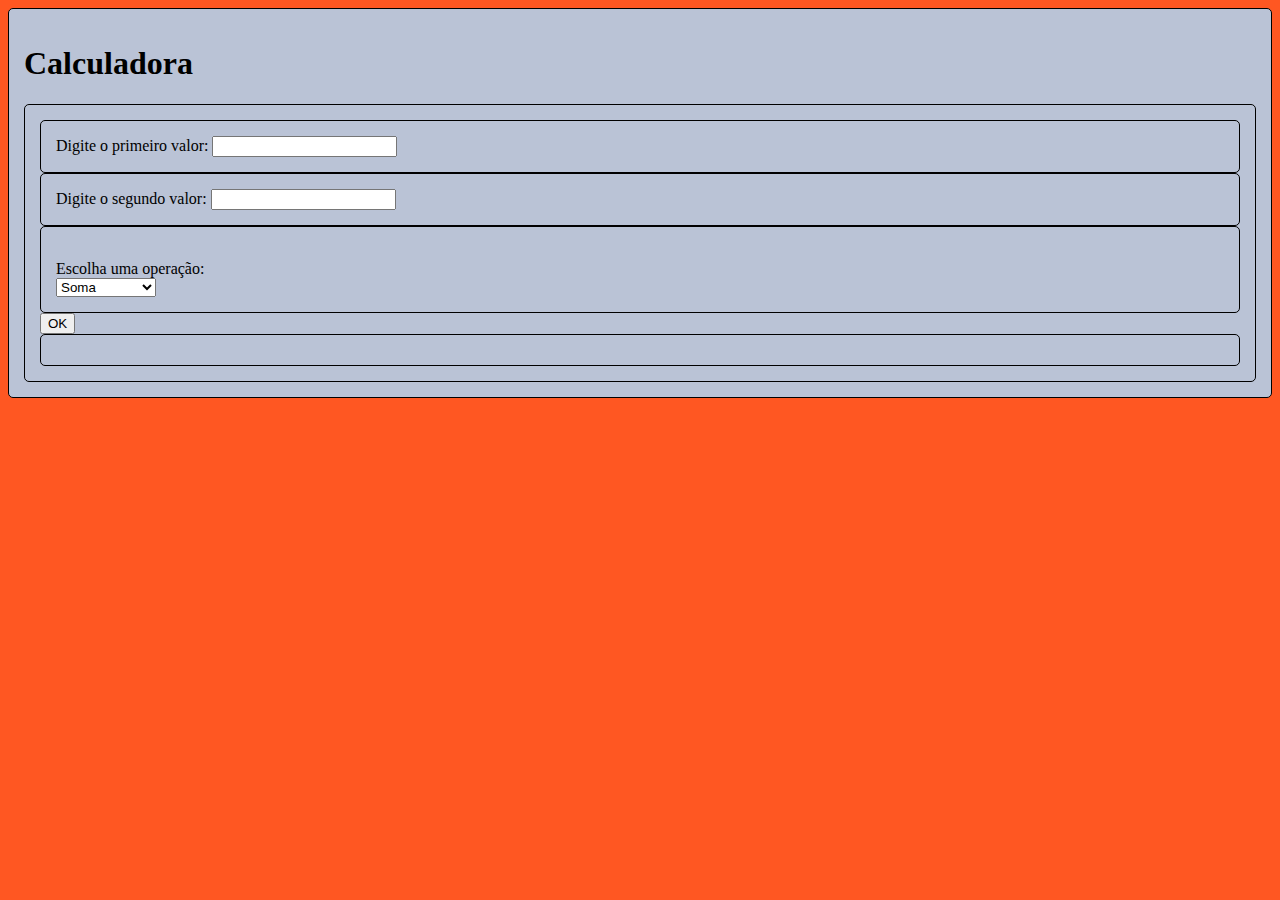
<file: calculadora.html>
<!DOCTYPE html>
<html lang="en" >
<head>
  <meta charset="UTF-8">
  <title>CodePen - Calculadora</title>
  <link rel="stylesheet" href="./style.css">

</head>
<body>
<!-- partial:index.partial.html -->
<html>
  <head>
    <title>
      Calculadora
    </title>
  </head>
  <body>
    <div>
      <h1 class="page-title">Calculadora
      </h1>
      <div class="box">
      <div>Digite o primeiro valor: <input id="first" type="number">
      </div>
      <div>Digite o segundo valor: <input id="second" type="number">
      </div>
      <div><br><label for="" class="">Escolha uma operação:</label>
      <br><select class="select-operacao" id="operacoes" name="operacoes">
        <option id="soma">Soma</option>
        <option id="subtracao">Subtração</option>
        <option id="multiplicacao">Multiplicação</option>
        <option id="divisao">Divisão</option>     
      </select>
      </div>
      <button>OK</button>
      <div id="resultado"></div>
      </div>
      
  </body>
</html>
<!-- partial -->
  <script  src="./script.js"></script>

</body>
</html>
</file>
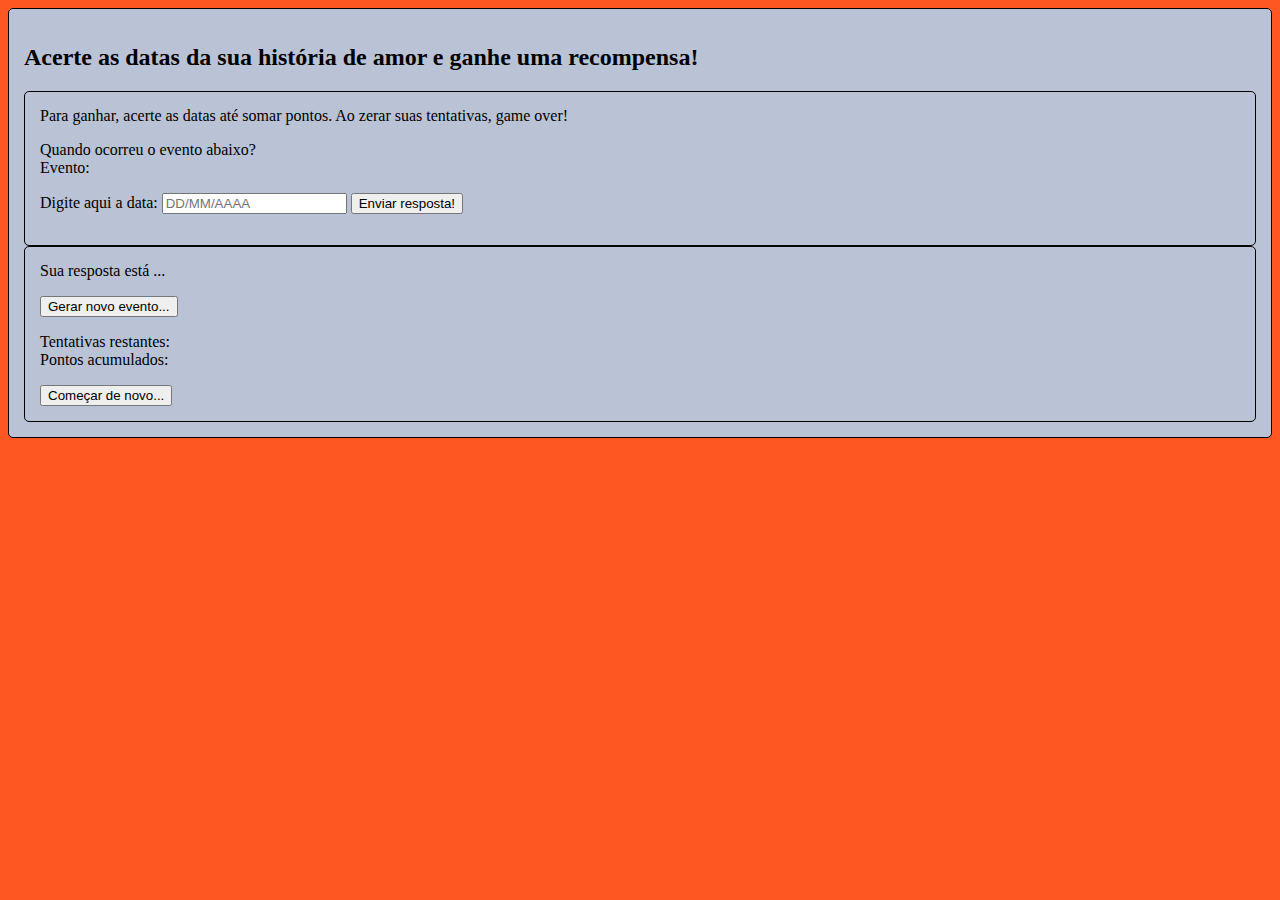
<file: jogo-da-memoria.html>
<!DOCTYPE html>
<html lang="en" >
<head>
  <meta charset="UTF-8">
  <title>CodePen - Jogo da Memória do Amor v2 (for 2 players)</title>
  <link rel="stylesheet" href="./style.css">

</head>
<body>
<!-- partial:index.partial.html -->
<html>
  <head>
    <title>Jogo da Memória do Amor</title>
  </head>
  <body>
    <div class="container">
      <h2>Acerte as datas da sua história de amor e ganhe uma recompensa!</h2>
      <div class="question-answer-area">
        Para ganhar, acerte as datas até somar <output id="winner-points"></output> pontos. Ao zerar suas tentativas, game over!
        <p>Quando ocorreu o evento abaixo? 
        <br>Evento: <output id="event"></output></p>
        <p>Digite aqui a data: <input id="answer-date" placeholder="DD/MM/AAAA" type="text">
        <button id="submit" class="buttons" onclick="submitDate()">Enviar resposta!</button></div>
      <div class="result-area">
        Sua resposta está ... <output id="result"></output></p>
        <p><button id="new-event" class="buttons" onclick="newEvent()">Gerar novo evento...</button></p>
        <p>Tentativas restantes: <output id="chances-left"></output>
        <br>Pontos acumulados: <output id="points"></output></p>
        <p id="end-game" class="end-game"></p>
        <button id="restart" onclick="restart()" class="buttons">Começar de novo...</button>
      </div>
    </div>
  </body>
</html>
<!-- partial -->
  <script  src="./script.js"></script>

</body>
</html>
</file>
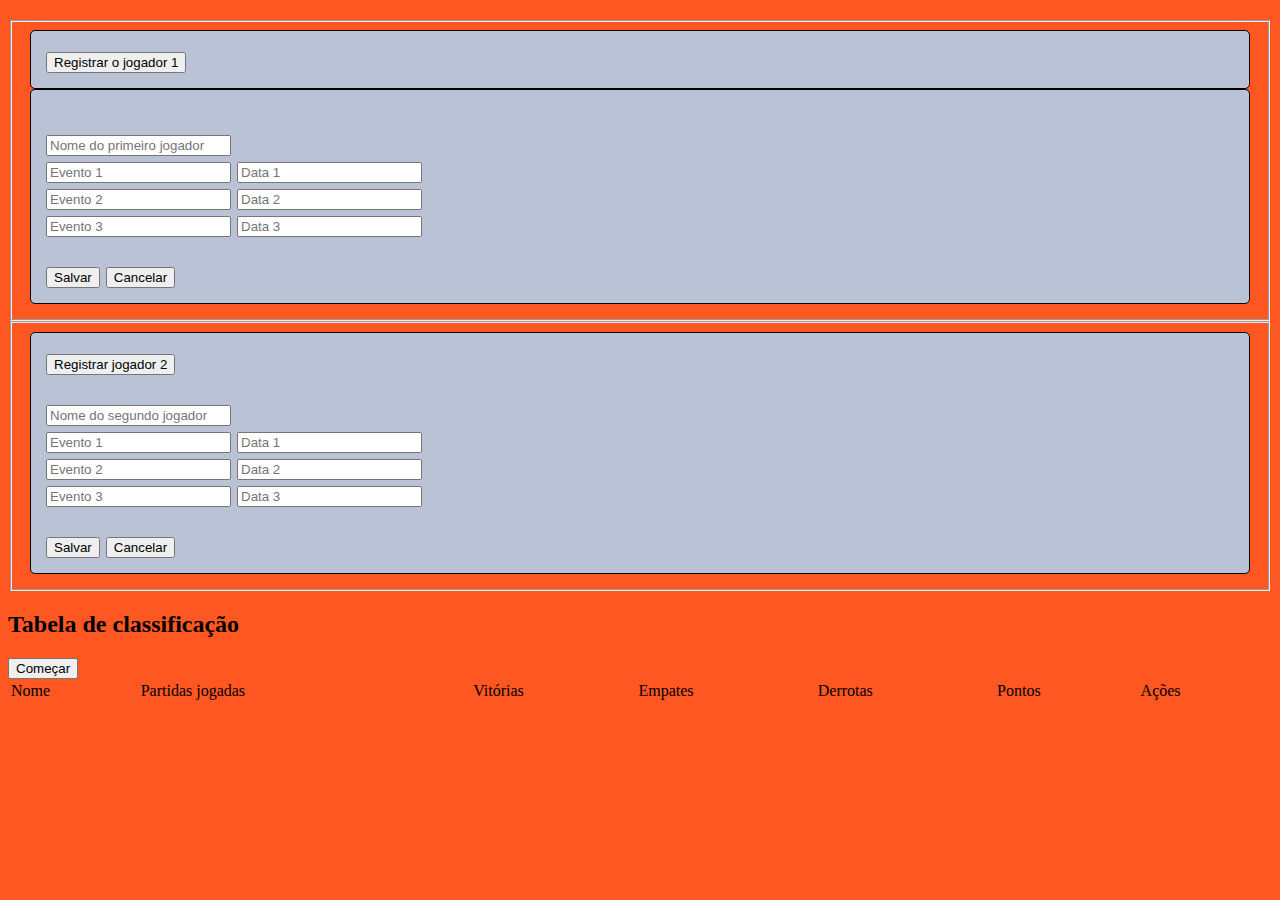
<file: tabela-de-classificacao.html>
<!DOCTYPE html>
<html lang="en" >
<head>
  <meta charset="UTF-8">
  <title>CodePen - Tabela de classificação</title>
  <link rel="stylesheet" href="./style.css">

</head>
<body>
<!-- partial:index.partial.html -->
<html>
  <head>
    <link rel="stylesheet" href="https://cdnjs.cloudflare.com/ajax/libs/animate.css/4.1.1/animate.min.css">
    <title>Jogo do amor com tabela de pontuação</title>
  </head>
  <body>
    <h2>
      <fieldset>
        <div>
          <button class= "button-register1" onclick="openRegisterArea()">Registrar o jogador 1</button>
        </div>
        <div class="register-area1">
          <p><input placeholder="Nome do primeiro jogador" id="input-name1">
          <br> <input placeholder="Evento 1" id="p1-event1">
          <input placeholder="Data 1" id="p1-date1">
          <br> <input placeholder="Evento 2" id="p1-event2">
          <input placeholder="Data 2" id="p1-date2">
          <br> <input placeholder="Evento 3" id="p1-event3">
          <input placeholder="Data 3" id="p1-date3"></p>
          <button onclick="">Salvar</button>
          <button onclick="">Cancelar</button>
        </div>
      </fieldset>
      <fieldset>
        <div class="register-area2">
          <button onclick="register1">Registrar jogador 2</button>
          <p><input placeholder="Nome do segundo jogador" id="input-name2">
          <br> <input placeholder="Evento 1" id="p2-event1">
          <input placeholder="Data 1" id="p2-date1">
          <br> <input placeholder="Evento 2" id="p2-event2">
          <input placeholder="Data 2" id="p2-date2">
          <br> <input placeholder="Evento 3" id="p3-event3">
          <input placeholder="Data 3" id="p3-date3"></p>
          <button onclick="">Salvar</button>
          <button onclick="">Cancelar</button>
        </div>
      </fieldset>
    </h2>
    <h2>Tabela de classificação</h2>
    <button onclick="startPlay()">Começar</button>
    <table style="width:100%">
      <thead>
        <tr>
          <td>Nome</td>
          <td>Partidas jogadas</td>
          <td>Vitórias</td>
          <td>Empates</td>
          <td>Derrotas</td>
          <td>Pontos</td>
          <td>Ações</td>
        </tr>
       </thead>
       <tbody id="table">
       </tbody>
    </table>
   </body>
</html>
<!-- partial -->
  <script  src="./script.js"></script>

</body>
</html>
</file>
<file: style.css>
section {
  background-color: white;
  padding: 15px;
  border-radius: 5px;
  -webkit-box-shadow: 0px 0px 32px -7px rgba(0,0,0,0.88); 
  box-shadow: 0px 0px 32px -7px rgba(0,0,0,0.88);
}

section h1 {
  font-size: 20px;
}

section h1 p {
  font-size: 15px;
  margin-top: 5px;
}

body {
  font-family: sans-serif;
  background-color: #ff5722;
  font-family: 'Open Sans';
}

section {
  max-width: 500px;
  margin-top:100px;
  border: 1px solid black;
  margin-left: auto;
  margin-right: auto;
  display: block;
  border-radius: 5px;
}

div {
  border-radius: 5px;
  padding: 15px;
  border: 1px solid black;
  background-color: #bac3d6;
}

img {
  width: 150px;
  height: 150px;
  border-radius: 100%;
  margin-left: auto;
  margin-right: auto;
  display: block;
  transform: translateY(-50%);
  padding: 5px;
  background-color: white;
}

section header {
  height: 80px;
  background-image: url("https://inhabitat.com/wp-content/blogs.dir/1/files/2019/10/wave-energy-lead.jpg");
  background-size: cover;
  border-radius: 5px;
  
}
</file>
